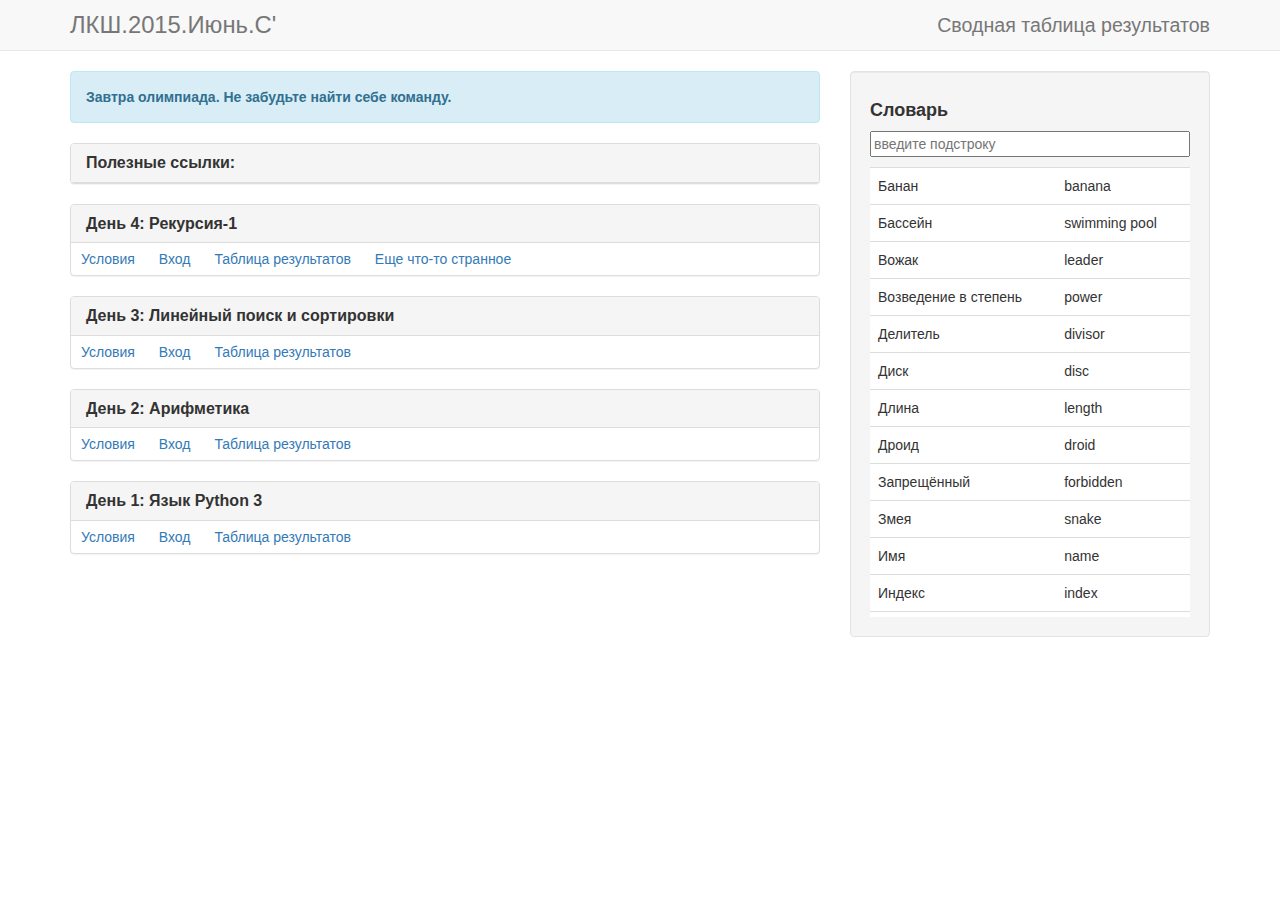
<file: index.html>
<!DOCTYPE html>
<html lang="en">
  <head>
    <meta charset="utf-8">
    <meta http-equiv="X-UA-Compatible" content="IE=edge">
    <meta name="viewport" content="width=device-width, initial-scale=1">
    <title>ЛКШ.2015.Июнь.C'</title>
    <link href="css/bootstrap.min.css" rel="stylesheet">
    <link href="css/parallel_page.css" rel="stylesheet">
    <!--[if lt IE 9]>
    <script src="js/html5shiv.min.js"></script>
    <script src="js/respond.min.js"></script>
    <![endif]-->
  </head>
  <body>
    <div class="navbar navbar-default navbar-static-top">
      <div class="container">
        <div class="navgar-header">
<!--          <button type="button" class="navbar-toggle collapsed" data-toggle="collapse" data-target="#navbar" aria-expanded="false" aria-controls="navbar">-->
            <!--<span class="sr-only">Toggle navigation</span>-->
            <!--<span class="icon-bar"></span>-->
            <!--<span class="icon-bar"></span>-->
            <!--<span class="icon-bar"></span>-->
            <!--</button>-->
          <a class="navbar-brand" href="#" style="font-size: 1.7em;">ЛКШ.2015.Июнь.C'</a>
        </div>
          
        <div id="navbar" class="navbar-collapse collapse">
          <ul class="nav navbar-nav navbar-right" style="font-size: 1.4em">
            <li><a href="#">Сводная таблица результатов</a></li>
          </ul>
        </div>
      </div>
    </div>
    <div class="container">
<!--      <div class="row">-->
        <!--<div class="col-md-12">-->
          <!--<div class="header well">-->
            <!--[><div class="row-fluid"><]-->
              <!--[><div><]-->
                <!--<h2>-->
                  <!--ЛКШ.2015.Июнь.C'-->
                <!--</h2>-->
                <!--[></div><]-->

              <!--[></div>         <]-->
          <!--</div>-->
        <!--</div>-->
      <!--</div>-->
      <div class="row">
        <div class="col-md-8">
          <!--<a href="a/">-->
            <!--<div class="btn btn-primary results-btn">-->
              <!--<h4><b>Общая таблица результатов</b></h4>-->
            <!--</div>-->
          <!--</a>-->
          
          <div class="alert alert-info">
            <b>
              Завтра олимпиада. Не забудьте найти себе команду.
            </b>
          </div>
          
          <!--
          <div class="progress">
            <div class="progress-bar" role="progressbar" aria-valuenow="60" aria-valuemin="0" aria-valuemax="100" style="width: 60%;">
              6ой день
            </div>
          </div>-->
          <div class="panel panel-default">
            <div class="panel-heading" role="tab" id="headingOne" data-toggle="collapse" data-parent="#accordion" href="#collapseOne" aria-expanded="true" aria-controls="collapseOne">
              <h4 class="panel-title">
                <a>
                  <b>Полезные ссылки:</b>
                </a>
              </h4>
            </div>

            <div id="collapseOne" class="panel-collapse collapse" role="tabpanel" aria-labelledby="headingOne">
              <div class="panel-body">
                <ul class="nav nav-pills nav-stacked">
                  
                  <li><a href=""> Памятка по PEP8 </a></li>
                  
                  <li><a href=""> Python cheatsheet </a></li>
                  
                  <li><a href=""> Еще что-то </a></li>
                  
                  <li><a href=""> Еще что-то </a></li>
                  
                </ul>
              </div>
            </div>
          </div>
          
          <div class="panel panel-default">
            <div class="panel-heading">

              <h2 class="panel-title"><b>День 4: Рекурсия-1</b></h2>
            </div>
            <div>
              
              <a class="day-link" href="https://ejudge.lksh.ru/archive/2014/08/Cpy/01/problems.pdf">Условия</a>
              
              <a class="day-link" href="https://ejudge.lksh.ru/cgi-bin/new-client?contest_id=21501&locale_id=1">Вход</a>
              
              <a class="day-link" href="https://ejudge.lksh.ru/ejudge/standings/021501.html">Таблица результатов</a>
              
              <a class="day-link" href="https://ejudge.lksh.ru/archive/2014/08/Cpy/01/Словарь.pdf">Еще что-то странное</a>
              
              <!--                        <ul class="nav nav-pills nav-justified">-->
                <!---->
                <!--<li class="well well-sm"><a href="https://ejudge.lksh.ru/archive/2014/08/Cpy/01/problems.pdf"> Условия </a></li>-->
                <!---->
                <!--<li class="well well-sm"><a href="https://ejudge.lksh.ru/cgi-bin/new-client?contest_id=21501&locale_id=1"> Вход </a></li>-->
                <!---->
                <!--<li class="well well-sm"><a href="https://ejudge.lksh.ru/ejudge/standings/021501.html"> Таблица результатов </a></li>-->
                <!---->
                <!--<li class="well well-sm"><a href="https://ejudge.lksh.ru/archive/2014/08/Cpy/01/Словарь.pdf"> Еще что-то странное </a></li>-->
                <!---->
                <!--</ul>-->
            </div>
          </div>
          
          <div class="panel panel-default">
            <div class="panel-heading">

              <h2 class="panel-title"><b>День 3: Линейный поиск и сортировки</b></h2>
            </div>
            <div>
              
              <a class="day-link" href="https://ejudge.lksh.ru/archive/2014/08/Cpy/01/problems.pdf">Условия</a>
              
              <a class="day-link" href="https://ejudge.lksh.ru/cgi-bin/new-client?contest_id=21501&locale_id=1">Вход</a>
              
              <a class="day-link" href="https://ejudge.lksh.ru/ejudge/standings/021501.html">Таблица результатов</a>
              
              <!--                        <ul class="nav nav-pills nav-justified">-->
                <!---->
                <!--<li class="well well-sm"><a href="https://ejudge.lksh.ru/archive/2014/08/Cpy/01/problems.pdf"> Условия </a></li>-->
                <!---->
                <!--<li class="well well-sm"><a href="https://ejudge.lksh.ru/cgi-bin/new-client?contest_id=21501&locale_id=1"> Вход </a></li>-->
                <!---->
                <!--<li class="well well-sm"><a href="https://ejudge.lksh.ru/ejudge/standings/021501.html"> Таблица результатов </a></li>-->
                <!---->
                <!--</ul>-->
            </div>
          </div>
          
          <div class="panel panel-default">
            <div class="panel-heading">

              <h2 class="panel-title"><b>День 2: Арифметика</b></h2>
            </div>
            <div>
              
              <a class="day-link" href="https://ejudge.lksh.ru/archive/2014/08/Cpy/01/problems.pdf">Условия</a>
              
              <a class="day-link" href="https://ejudge.lksh.ru/cgi-bin/new-client?contest_id=21501&locale_id=1">Вход</a>
              
              <a class="day-link" href="https://ejudge.lksh.ru/ejudge/standings/021501.html">Таблица результатов</a>
              
              <!--                        <ul class="nav nav-pills nav-justified">-->
                <!---->
                <!--<li class="well well-sm"><a href="https://ejudge.lksh.ru/archive/2014/08/Cpy/01/problems.pdf"> Условия </a></li>-->
                <!---->
                <!--<li class="well well-sm"><a href="https://ejudge.lksh.ru/cgi-bin/new-client?contest_id=21501&locale_id=1"> Вход </a></li>-->
                <!---->
                <!--<li class="well well-sm"><a href="https://ejudge.lksh.ru/ejudge/standings/021501.html"> Таблица результатов </a></li>-->
                <!---->
                <!--</ul>-->
            </div>
          </div>
          
          <div class="panel panel-default">
            <div class="panel-heading">

              <h2 class="panel-title"><b>День 1: Язык Python 3</b></h2>
            </div>
            <div>
              
              <a class="day-link" href="https://ejudge.lksh.ru/archive/2014/08/Cpy/01/problems.pdf">Условия</a>
              
              <a class="day-link" href="https://ejudge.lksh.ru/cgi-bin/new-client?contest_id=21501&locale_id=1">Вход</a>
              
              <a class="day-link" href="https://ejudge.lksh.ru/ejudge/standings/021501.html">Таблица результатов</a>
              
              <!--                        <ul class="nav nav-pills nav-justified">-->
                <!---->
                <!--<li class="well well-sm"><a href="https://ejudge.lksh.ru/archive/2014/08/Cpy/01/problems.pdf"> Условия </a></li>-->
                <!---->
                <!--<li class="well well-sm"><a href="https://ejudge.lksh.ru/cgi-bin/new-client?contest_id=21501&locale_id=1"> Вход </a></li>-->
                <!---->
                <!--<li class="well well-sm"><a href="https://ejudge.lksh.ru/ejudge/standings/021501.html"> Таблица результатов </a></li>-->
                <!---->
                <!--</ul>-->
            </div>
          </div>
          
        </div>
        <div class="col-md-4">
          <div class="well">
            <div class="sis-dictionary">
    <h4><b>Словарь</b></h4>
    <input type="text" class="search-field" value="" placeholder="введите подстроку">
    <div class="search-controls"></div>
    <div class="search-results-container">
        <table class="table">
            <tbody class="search-results">
            </tbody>
        </table>
    </div>
</div>
          </div>
        </div>
      </div>
    </div>
    <script src="js/jquery.min.js"></script>
    <script src="js/bootstrap.min.js"></script>
    <script src="js/dictionary.js"></script>
    <script type="text/javascript">
      dictionary.load(['день 1', 'день 2', 'день 3', 'день 4']);
    </script>
  </body>
</html>
</file>
<file: css/parallel_page.css>
.header {
    margin-top: 20px;
    padding-left: 20px;
    padding-top: 8px;
    padding-bottom: 8px;
}

.header h2 {
    font-weight: bold;
}

.results-btn {
    margin-bottom: 20px;
}

.sis-dictionary .search-field {
    width: 100%;
}

.sis-dictionary .search-results-container {
    width: 100%;
    margin-top: 10px;
    max-height: 450px;
    overflow: auto;
}

.sis-dictionary .search-results-container table {
    background: white;
}

.day-link {
    display: inline-block;
    margin-left: 10px;
    margin-right: 10px;
    margin-top: 6px;
    margin-bottom: 6px;
}
</file>
